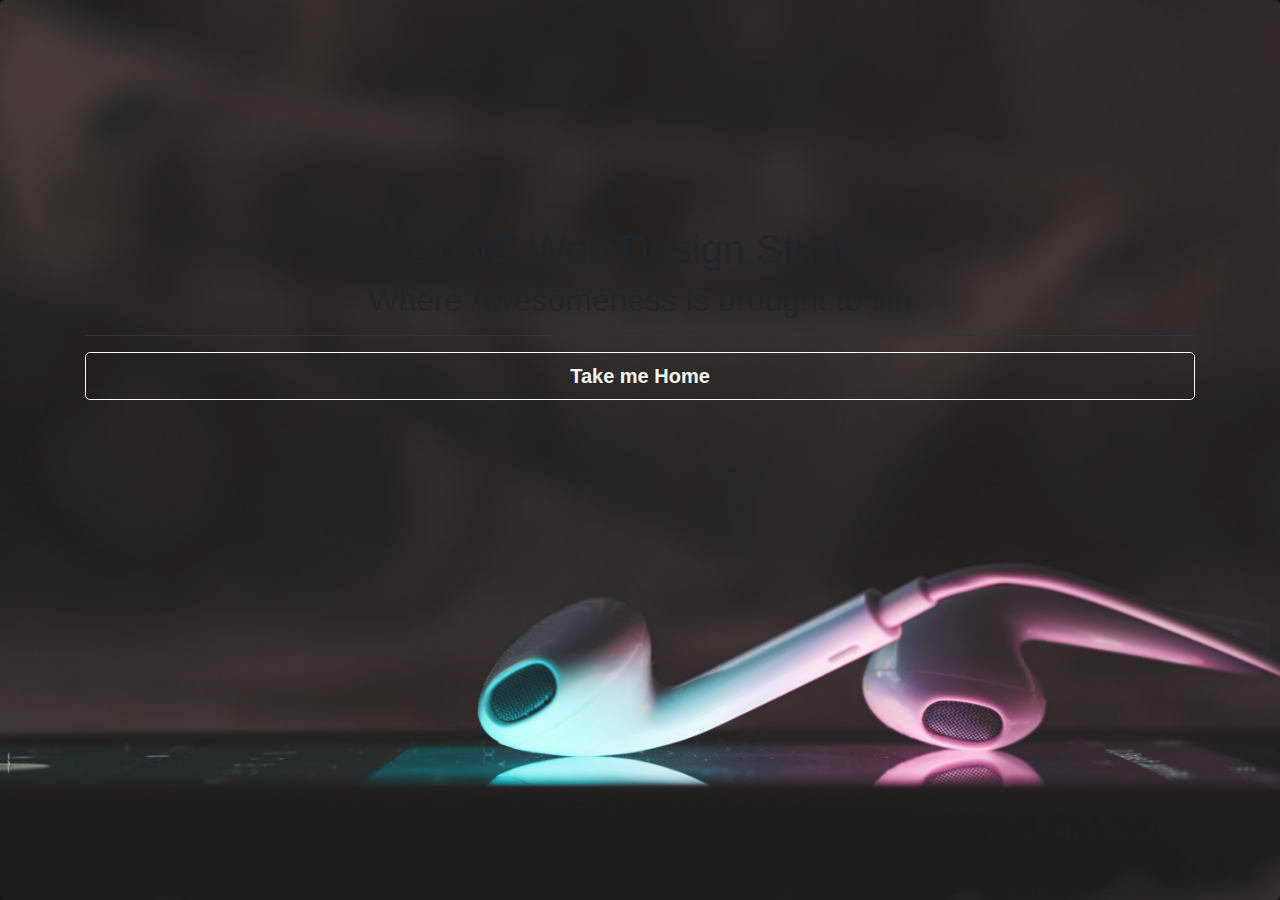
<file: index.html>
<!DOCTYPE html>
<html lang="en">
<head>

	<meta charset="utf-8">
  	<meta name="viewport" content="width=device-width, height=device-height, initial-scale=1.0, maximum-scale=1.0, shrink-to-fit=no">
  	<meta http-equiv="X-UA-Compatible" content="IE-Edge">

  	<title>Kieffer Navarro - Landing Page</title>

  	<!-- fontawesome -->
  	<link rel="stylesheet" href="https://use.fontawesome.com/releases/v5.3.1/css/all.css" integrity="sha384-mzrmE5qonljUremFsqc01SB46JvROS7bZs3IO2EmfFsd15uHvIt+Y8vEf7N7fWAU" crossorigin="anonymous">

  	<!-- animate css-->
  	<link rel="stylesheet" type="text/css" href="assets/css/animate.css">

  	<!-- bootstrap css-->
  	<link rel="stylesheet" type="text/css" href="assets/css/bootstrap.min.css">

  	<!-- link to external css -->
  	<link rel="stylesheet" type="text/css" href="assets/css/style.css">

  	<!-- icon -->
  	<link rel="icon" type="image/gif/png" href="assets/images/icon1.png">

  	<!-- google fonts -->
  	<link href="https://fonts.googleapis.com/css?family=Open+Sans:400,800" rel="stylesheet">
  	<link href="https://fonts.googleapis.com/css?family=Montserrat" rel="stylesheet">
	
</head>
<body>

	<section id="jumbotron-landing">
		<div class="jumbotron">
			<div class="container">
				<h1 class="text-center">B6NC Web Design Studio</h1>
				<h2 class="text-center">Where Awesomeness is brought to life</h2>
				<hr class="bg-dark">
				<div class="link">
					<button id="landing-button" class="btn btn-lg btn-block btn-outline-light">Take me Home</button>
				</div>
			</div> <!-- end container -->
		</div> <!-- end jumbotron -->
	</section> <!-- end landing page -->







	<!-- jquery first then popper the bootstrap js -->
    <script src="assets/js/jquery-3.3.1.min.js"></script>

    <script src="https://cdnjs.cloudflare.com/ajax/libs/popper.js/1.14.3/umd/popper.min.js" integrity="sha384-ZMP7rVo3mIykV+2+9J3UJ46jBk0WLaUAdn689aCwoqbBJiSnjAK/l8WvCWPIPm49" crossorigin="anonymous"></script>

    <!-- external bootstrap js -->
    <script src="assets/js/bootstrap.min.js"></script>
</body>
</html>
</file>
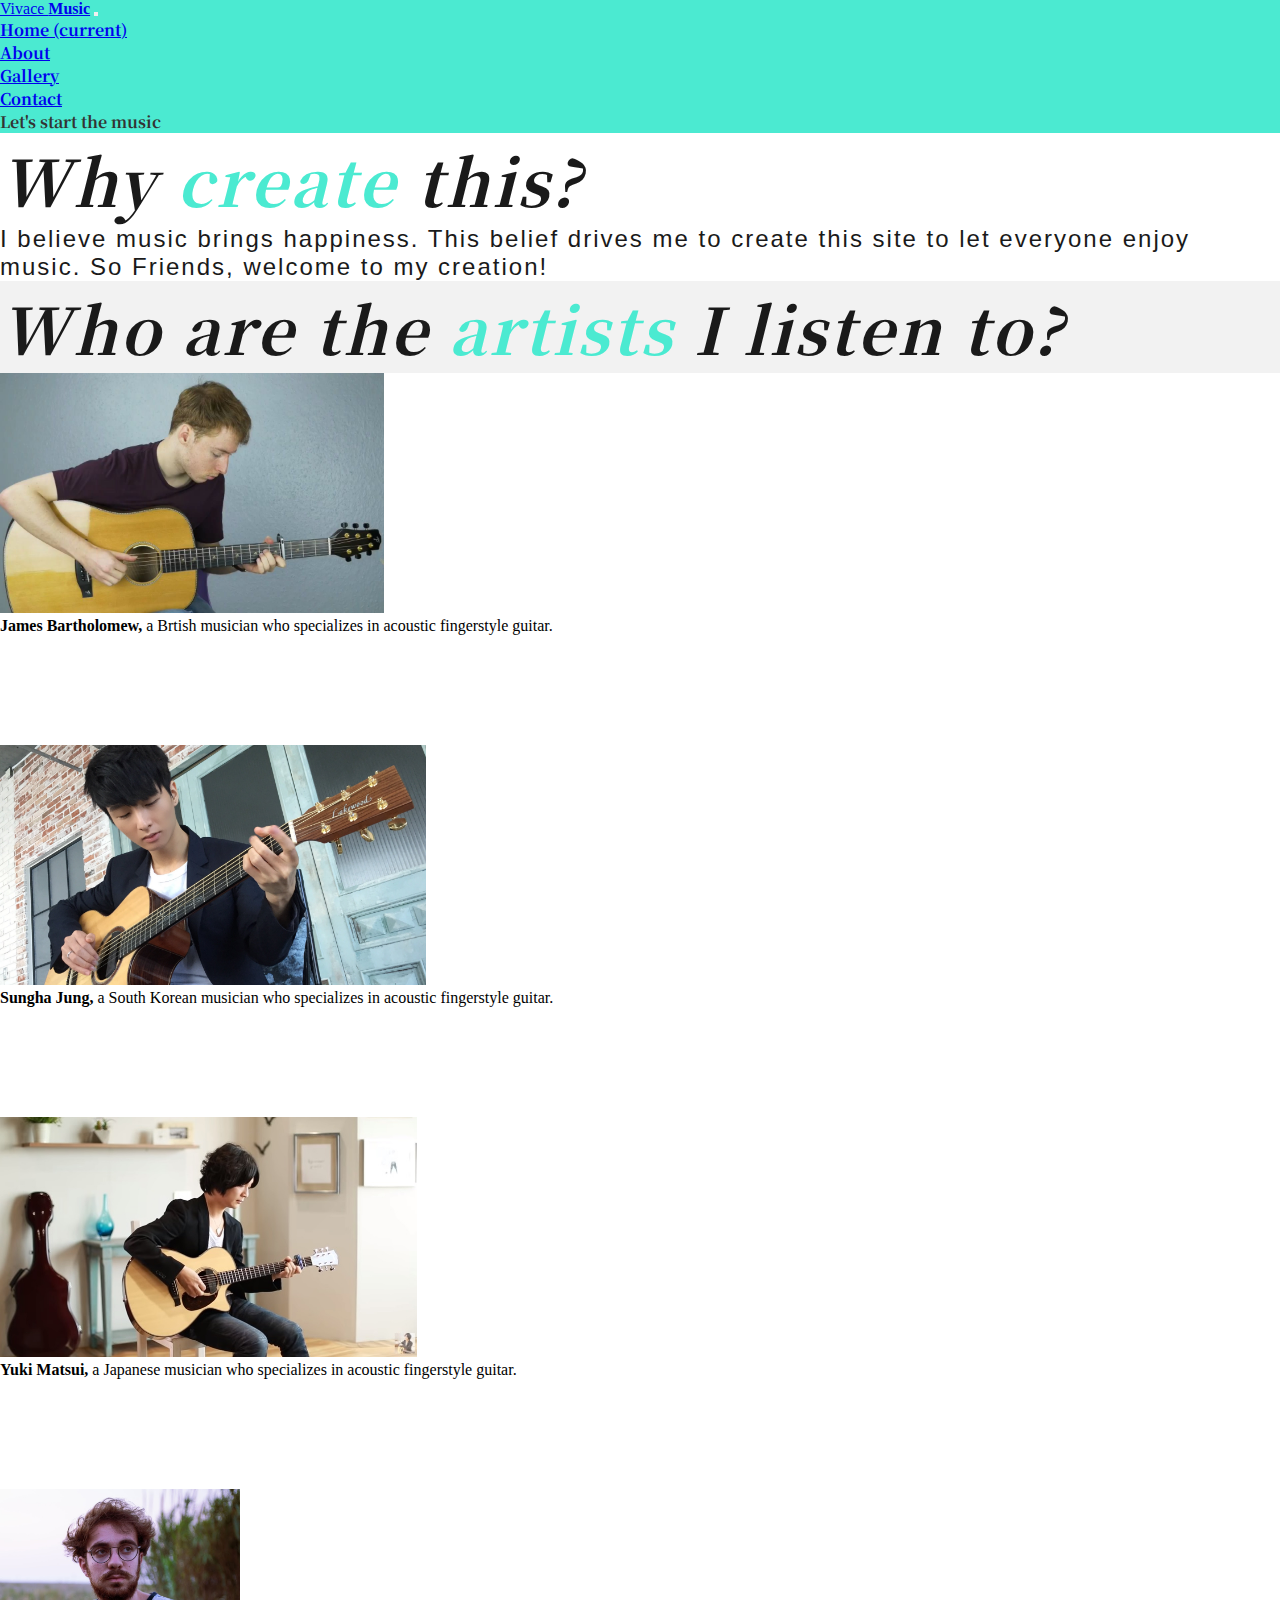
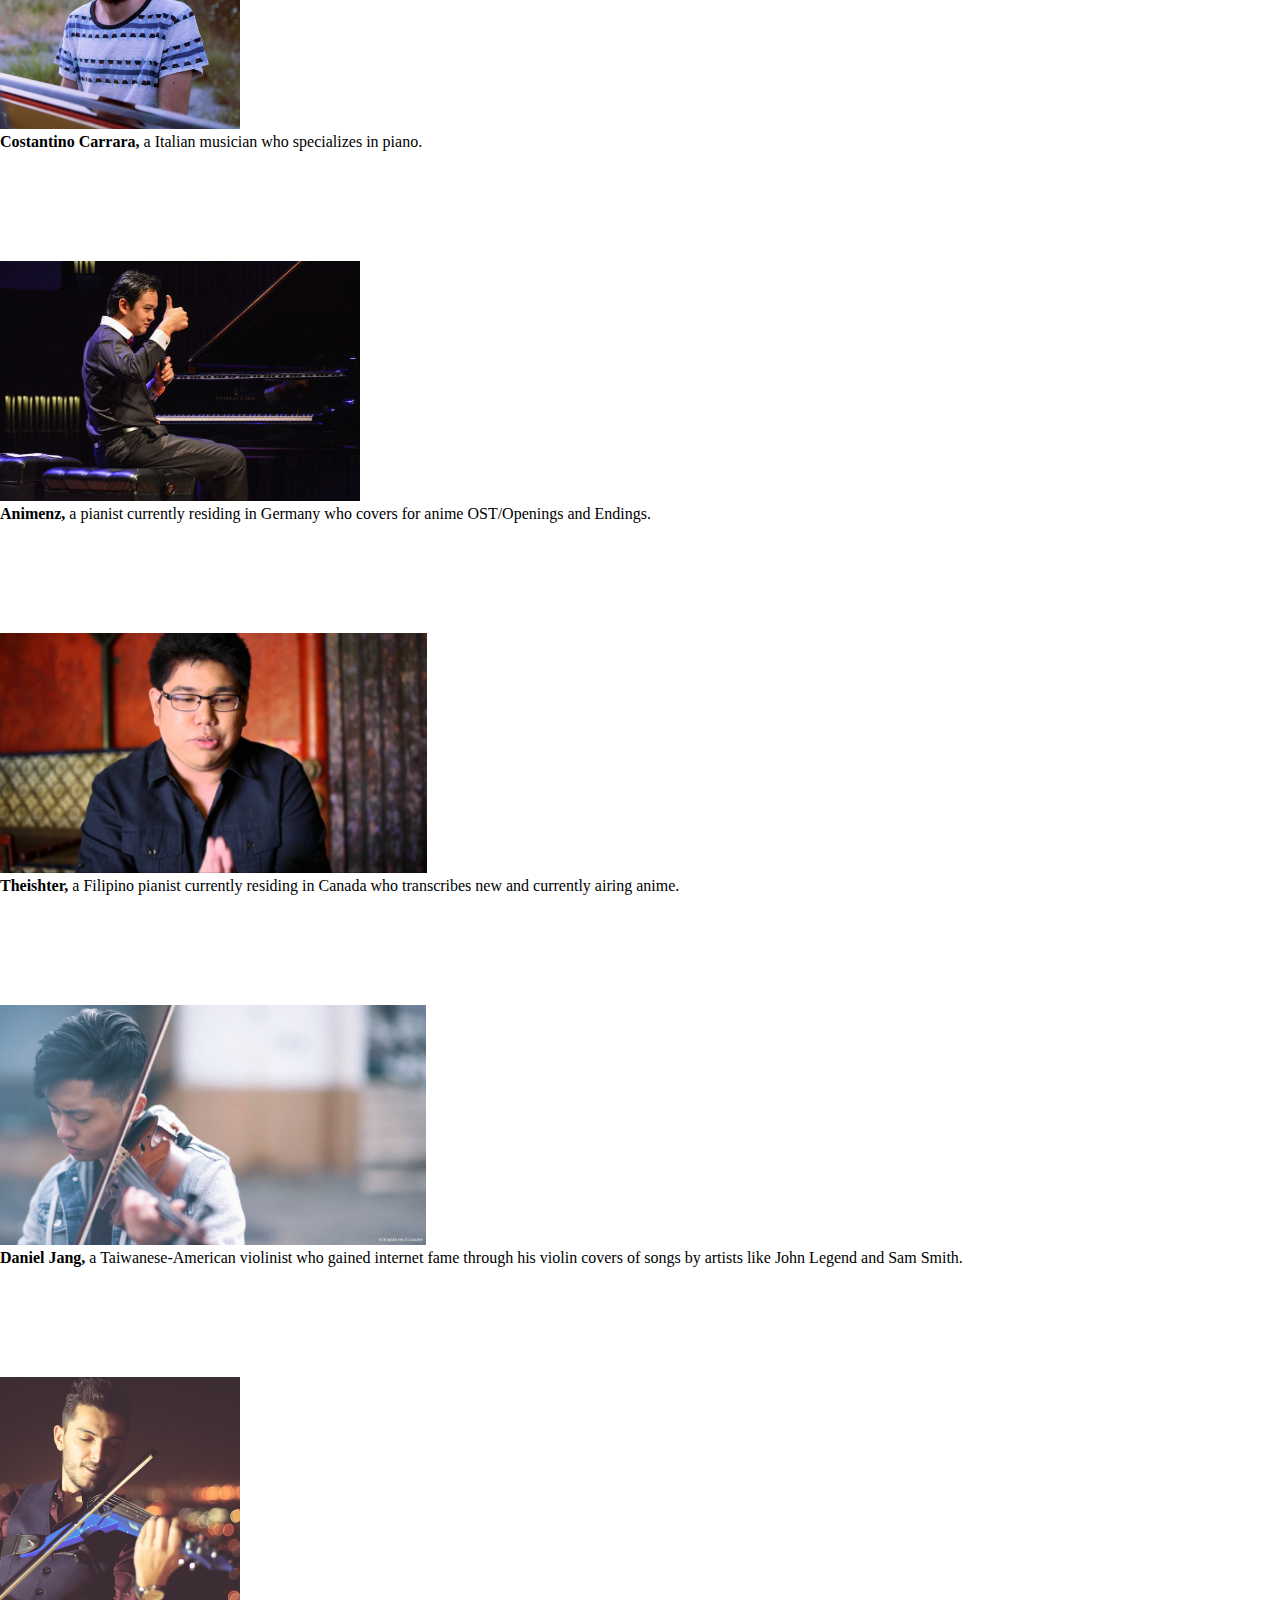
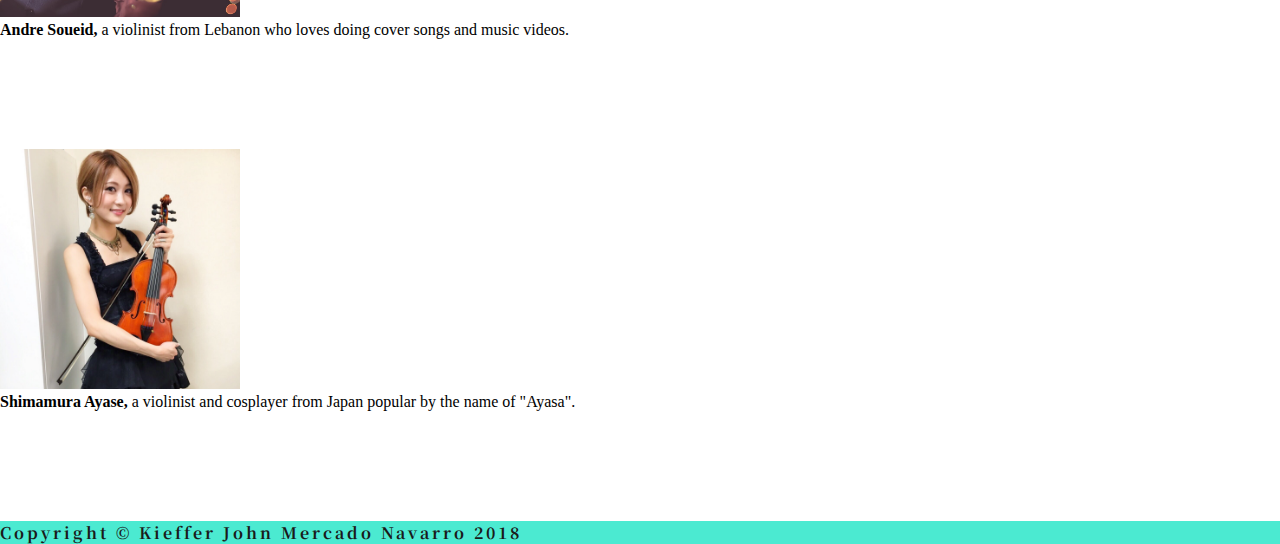
<file: about.html>
<!DOCTYPE html>
<html lang="en">
<head>
    <!-- Required meta tags -->
    <meta charset="utf-8">
    <meta name="viewport" content="width=device-width, height=device-height, initial-scale=1.0, maximum-scale=1.0, shrink-to-fit=no">
  	<meta http-equiv="X-UA-Compatible" content="IE-Edge">

  	<title>About - Vivace</title>

  	<!-- animate css-->
  	<link rel="stylesheet" type="text/css" href="assets/css/animate.css">

    <!-- Bootstrap CSS -->
    <link rel="stylesheet" href="https://stackpath.bootstrapcdn.com/bootstrap/4.1.3/css/bootstrap.min.css" integrity="sha384-MCw98/SFnGE8fJT3GXwEOngsV7Zt27NXFoaoApmYm81iuXoPkFOJwJ8ERdknLPMO" crossorigin="anonymous">

    <link rel="stylesheet" type="text/css" href="assets/css/lightbox.css">
    <link rel="stylesheet" type="text/css" href="assets/css/style.css">

    <!-- Optional JavaScript -->
    <!-- jQuery first, then Popper.js, then Bootstrap JS -->
    <script type="text/javascript" src="assets/js/jquery-3.3.1.min.js"></script>

    <script src="https://cdnjs.cloudflare.com/ajax/libs/popper.js/1.14.3/umd/popper.min.js" integrity="sha384-ZMP7rVo3mIykV+2+9J3UJ46jBk0WLaUAdn689aCwoqbBJiSnjAK/l8WvCWPIPm49" crossorigin="anonymous"></script>

    <script src="https://stackpath.bootstrapcdn.com/bootstrap/4.1.3/js/bootstrap.min.js" integrity="sha384-ChfqqxuZUCnJSK3+MXmPNIyE6ZbWh2IMqE241rYiqJxyMiZ6OW/JmZQ5stwEULTy" crossorigin="anonymous"></script>

    <script type="text/javascript" src="assets/js/lightbox.js"></script>

    <!-- icon -->
  	<link rel="icon" type="image/gif/png" href="assets/images/landing/pause.png">

  	<!-- google fonts -->
    <link href="https://fonts.googleapis.com/css?family=Noto+Serif+KR" rel="stylesheet">

    <!-- fontawesome -->
  	<link rel="stylesheet" href="https://use.fontawesome.com/releases/v5.3.1/css/all.css" integrity="sha384-mzrmE5qonljUremFsqc01SB46JvROS7bZs3IO2EmfFsd15uHvIt+Y8vEf7N7fWAU" crossorigin="anonymous">

</head>
<body class="pt-5">

  	<nav class="navbar navbar-expand-lg navbar-light bgc-nav fixed-top">
	  <a class="navbar-brand" href="home.html">Vivace <strong>Music</strong></a>
	  <button class="navbar-toggler" type="button" data-toggle="collapse" data-target="#navbarText" aria-controls="navbarText" aria-expanded="false" aria-label="Toggle navigation">
	    <span class="navbar-toggler-icon"></span>
	  </button>
	  <div class="collapse navbar-collapse" id="navbarText">
	    <ul class="navbar-nav mr-auto font-ulmenu">
	      <li class="nav-item">
	        <a class="nav-link c-menu" href="home.html">Home <span class="sr-only">(current)</span></a>
	      </li>
	      <li class="nav-item active">
	        <a class="nav-link c-menu" href="about.html">About</a>
	      </li>
	      <li class="nav-item">
	        <a class="nav-link c-menu" href="gallery.html">Gallery</a>
	      </li>
	      <li class="nav-item">
	        <a class="nav-link c-menu" href="contact.html">Contact</a>
	      </li>
	    </ul>
	    <span class="c-text mr-5">
	      Let's start the music
	    </span>
	  </div>
	</nav> <!-- END OF NAVBAR -->

	<div class="container mb-5 mt-5 bgc-cont">
		<div class="row mb-5">
				<div class="col-lg-12 mb-5">
					<h1 class="text-center home-title">Why <span id="str-music">create</span> this?</h1>
				</div>
				<div class="col-lg-12">
					<p class="text-center home-quote2">I believe music brings happiness. This belief drives me to create this site to let everyone enjoy music. So Friends, welcome to my creation!</p>
				</div>
		</div> <!-- end of 1st row title -->
	</div> <!-- end of container -->


	<div class="container">
		<div class="row mb-5">
			<div class="col-lg-12 mb-5 bgc-title">
				<h1 class="text-center home-title">Who are the <span id="str-music">artists</span> I listen to?</h1>
			</div>

			<div class="col-lg-4 col-md-6" id="james">
				<div class="card">
					<a href="assets/images/about/james.jpg" data-lightbox="James" data-title="James Bartholomew">
					  	<img class="card-img-top" src="assets/images/about/james.jpg" alt="James Bartholomew">
					</a>
					<div class="card-body">
				    <p class="card-text"><span class="artist-name">James Bartholomew,</span> a Brtish musician who specializes in acoustic fingerstyle guitar.</p>
					</div>
				</div>
			</div> <!-- end of 1st artist col  -->

			<div class="col-lg-4 col-md-6" id="sungha">
				<div class="card">
					<a href="assets/images/about/sungha.jpg" data-lightbox="Sungha" data-title="Sungha Jung">
						<img class="card-img-top" src="assets/images/about/sungha.jpg" alt="Sungha Jung">
					</a>
					<div class="card-body">
				    <p class="card-text"><span class="artist-name">Sungha Jung,</span> a South Korean musician who specializes in acoustic fingerstyle guitar.</p>
					</div>
				</div>
			</div> <!-- end of 2nd artist col  -->

			<div class="col-lg-4" id="yuki">
				<div class="card">
				  	<a href="assets/images/about/yuki.jpg" data-lightbox="Yuki" data-title="Yuki Matsui">
						<img class="card-img-top" src="assets/images/about/yuki.jpg" alt="Yuki Matsui">
					</a>
					<div class="card-body">
				    <p class="card-text"><span class="artist-name">Yuki Matsui,</span> a Japanese musician who specializes in acoustic fingerstyle guitar.</p>
					</div>
				</div>
			</div> <!-- end of 3rd artist col  -->
		</div> <!-- end of 1st row title -->

		<div class="row mb-5" id="costantino">
			<div class="col-lg-4 col-md-6">
				<div class="card">
				  	<a href="assets/images/about/consta.jpg" data-lightbox="Costantino" data-title="Costantino Carrara">
						<img class="card-img-top" src="assets/images/about/consta.jpg" alt="Costantino Carrara">
					</a>
					<div class="card-body">
				    <p class="card-text"><span class="artist-name">Costantino Carrara,</span> a Italian musician who specializes in piano.</p>
					</div>
				</div>
			</div> <!-- end of 1st artist col 2nd row  -->

			<div class="col-lg-4 col-md-6" id="animenz">
				<div class="card">
				  	<a href="assets/images/about/animenz.jpg" data-lightbox="Animenz" data-title="Animenz">
						<img class="card-img-top" src="assets/images/about/animenz.jpg" alt="Animenz">
					</a>
					<div class="card-body">
				    <p class="card-text"><span class="artist-name">Animenz,</span> a pianist currently residing in Germany who covers for anime OST/Openings and Endings.</p>
					</div>
				</div>
			</div> <!-- end of 2nd artist col 2nd row  -->

			<div class="col-lg-4" id="theishter">
				<div class="card">
				  	<a href="assets/images/about/theishter.jpg" data-lightbox="Theishter" data-title="Theishter">
						<img class="card-img-top" src="assets/images/about/theishter.jpg" alt="Theishter">
					</a>
					<div class="card-body">
				    <p class="card-text"><span class="artist-name">Theishter,</span> a Filipino pianist currently residing in Canada who transcribes new and currently airing anime.</p>
					</div>
				</div>
			</div> <!-- end of 3rd artist col 2nd row  -->
		</div> <!-- end of 2nd row title -->

		<div class="row mb-5" id="daniel">
			<div class="col-lg-4">
				<div class="card">
				  	<a href="assets/images/about/daniel.jpg" data-lightbox="Daniel" data-title="Daniel Jang">
						<img class="card-img-top" src="assets/images/about/daniel.jpg" alt="Daniel Jang">
					</a>
					<div class="card-body">
				    <p class="card-text"><span class="artist-name">Daniel Jang,</span> a Taiwanese-American violinist who gained internet fame through his violin covers of songs by artists like John Legend and Sam Smith.</p>
					</div>
				</div>
			</div> <!-- end of 1st artist col 3rd row  -->

			<div class="col-lg-4 col-md-6" id="andre">
				<div class="card">
				  	<a href="assets/images/about/andre.jpg" data-lightbox="Andre" data-title="Andre Soueid">
						<img class="card-img-top img-contain" src="assets/images/about/andre.jpg" alt="Andre Soueid">
					</a>
					<div class="card-body">
				    <p class="card-text"><span class="artist-name">Andre Soueid,</span> a violinist from Lebanon who loves doing cover songs and music videos.</p>
					</div>
				</div>
			</div> <!-- end of 2nd artist col 3rd row  -->

			<div class="col-lg-4 col-md-6" id="ayasa">
				<div class="card">
				  	<a href="assets/images/about/ayasa.jpg" data-lightbox="Ayasa" data-title="Shimamura Ayase">
						<img class="card-img-top img-contain" src="assets/images/about/ayasa.jpg" alt="Shimamura Ayase">
					</a>
					<div class="card-body">
				    <p class="card-text"><span class="artist-name">Shimamura Ayase,</span> a violinist and cosplayer from Japan popular by the name of "Ayasa".</p>
					</div>
				</div>
			</div> <!-- end of 3rd artist col 3rd row  -->
		</div> <!-- end of 3rd row title -->

	</div> <!-- end of container -->

	


	<div class="container-fluid bg-foot">
		<div class="row">
			<div class="col-lg-12 text-center pt-4">
				<p class="text-center">Copyright &copy; Kieffer John Mercado Navarro 2018</p>
			</div>
		</div>
	</div> <!-- end of footer -->

</body>
</html>
</file>
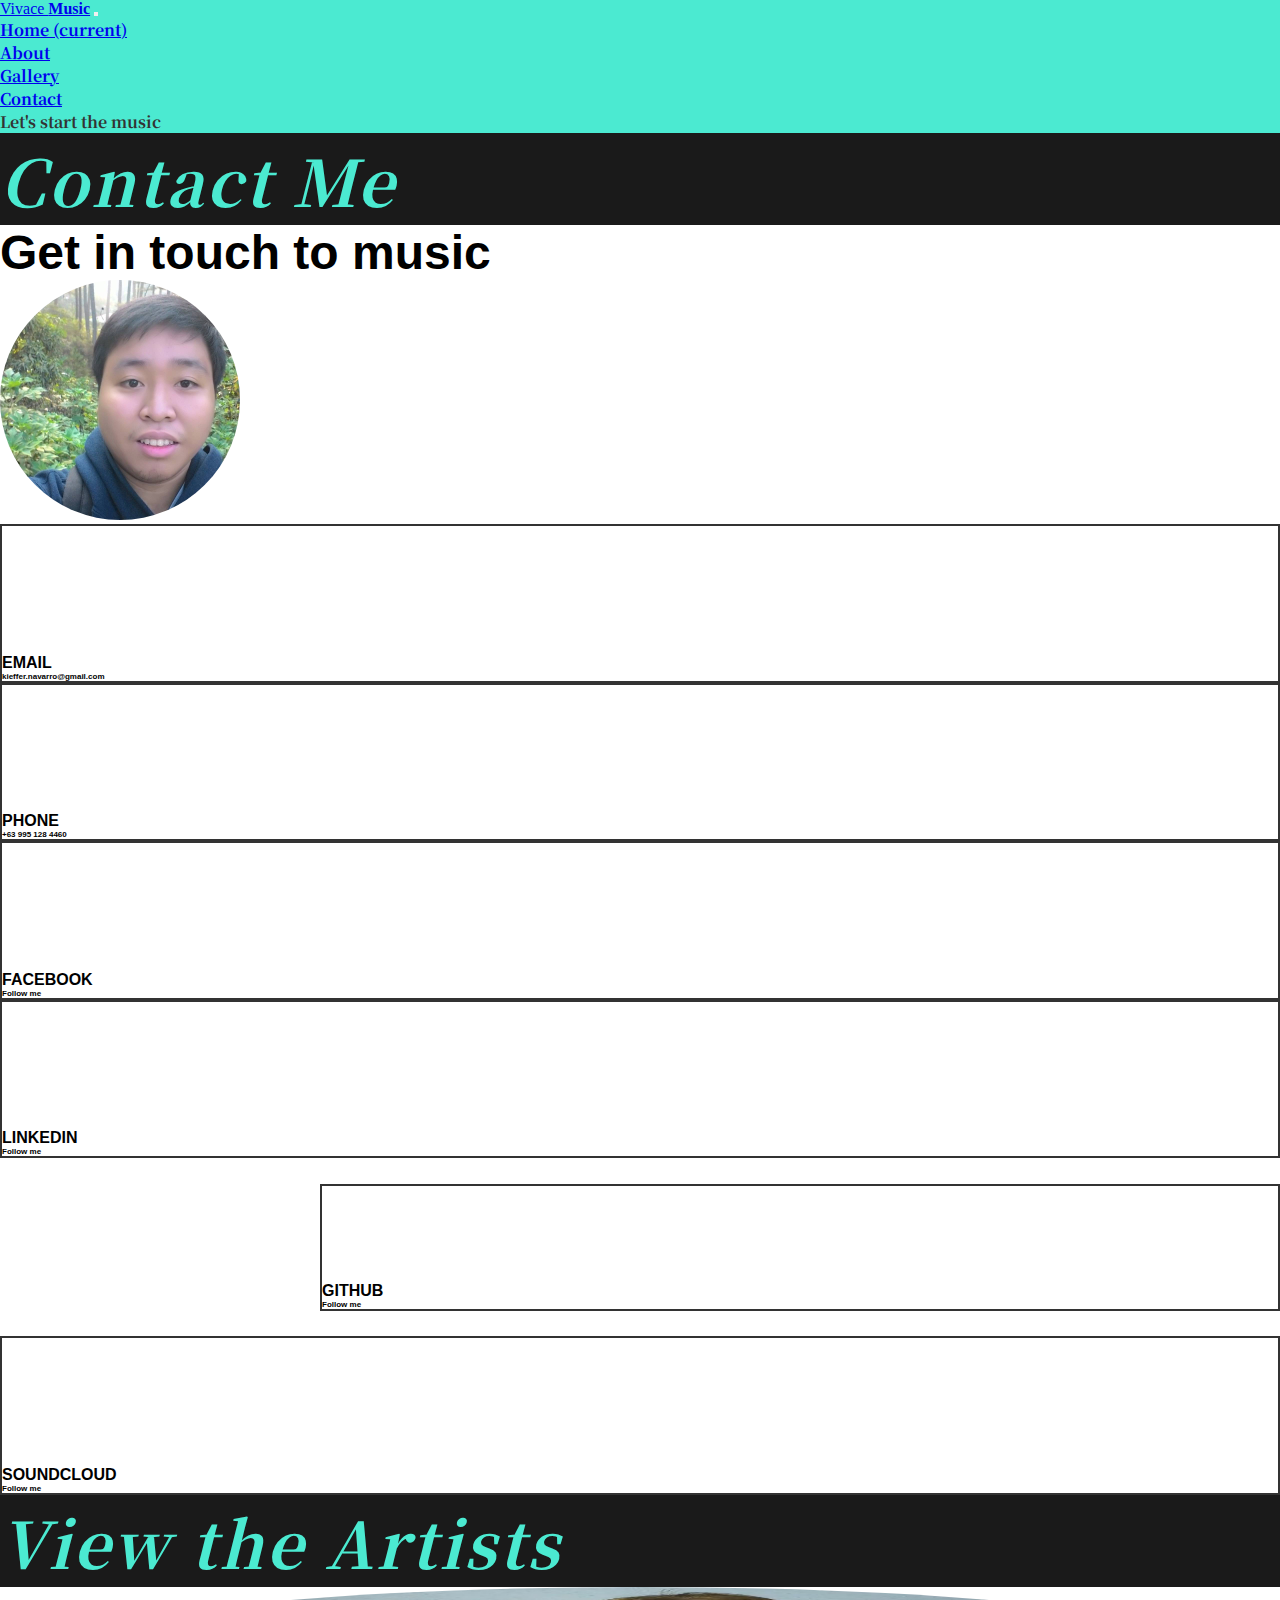
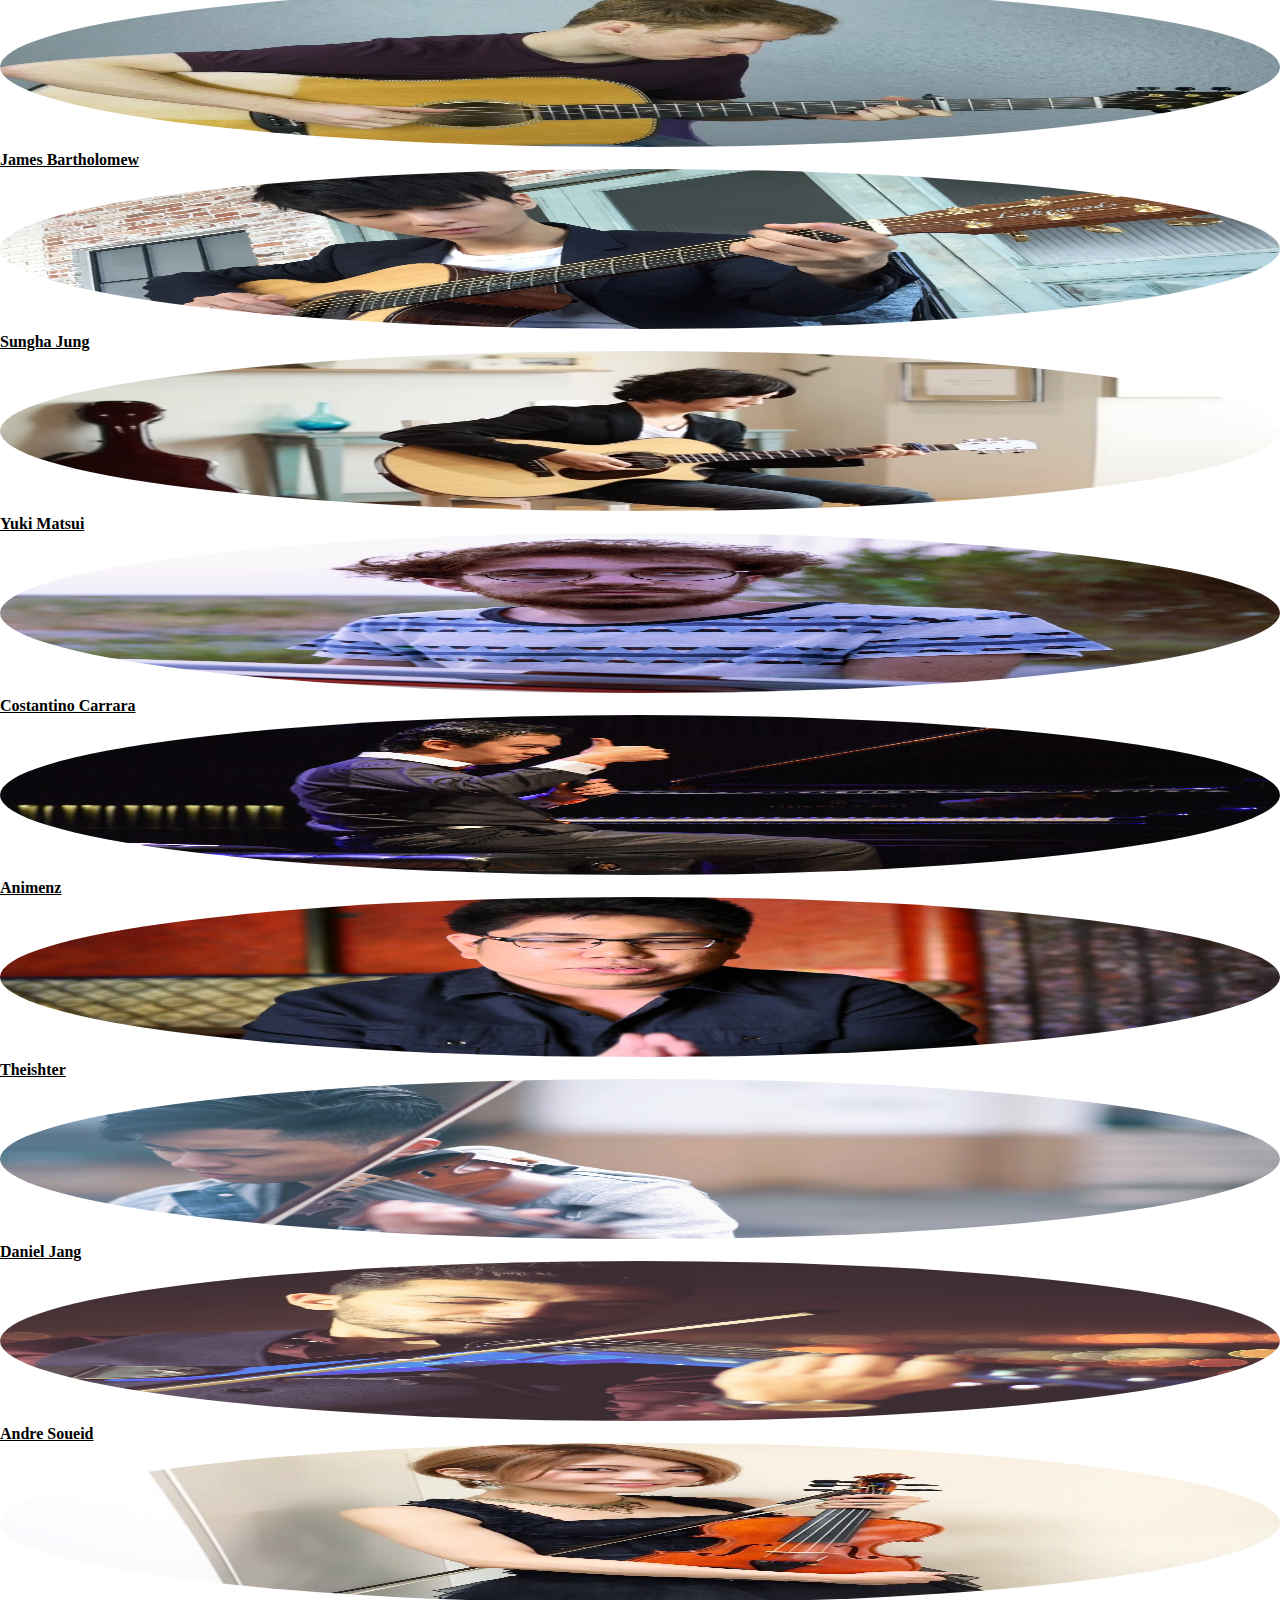
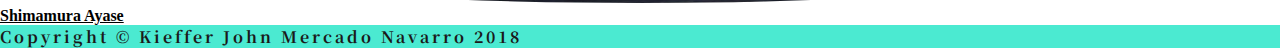
<file: contact.html>
<!DOCTYPE html>
<html lang="en">
<head>
    <!-- Required meta tags -->
    <meta charset="utf-8">
    <meta name="viewport" content="width=device-width, height=device-height, initial-scale=1.0, maximum-scale=1.0, shrink-to-fit=no">
  	<meta http-equiv="X-UA-Compatible" content="IE-Edge">

  	<title>Contact - Vivace</title>

  	<!-- animate css-->
  	<link rel="stylesheet" type="text/css" href="assets/css/animate.css">

    <!-- Bootstrap CSS -->
    <link rel="stylesheet" href="https://stackpath.bootstrapcdn.com/bootstrap/4.1.3/css/bootstrap.min.css" integrity="sha384-MCw98/SFnGE8fJT3GXwEOngsV7Zt27NXFoaoApmYm81iuXoPkFOJwJ8ERdknLPMO" crossorigin="anonymous">

    <link rel="stylesheet" type="text/css" href="assets/css/lightbox.css">
    <link rel="stylesheet" type="text/css" href="assets/css/style.css">

    <!-- Optional JavaScript -->
    <!-- jQuery first, then Popper.js, then Bootstrap JS -->
    <script type="text/javascript" src="assets/js/jquery-3.3.1.min.js"></script>

    <script src="https://cdnjs.cloudflare.com/ajax/libs/popper.js/1.14.3/umd/popper.min.js" integrity="sha384-ZMP7rVo3mIykV+2+9J3UJ46jBk0WLaUAdn689aCwoqbBJiSnjAK/l8WvCWPIPm49" crossorigin="anonymous"></script>

    <script src="https://stackpath.bootstrapcdn.com/bootstrap/4.1.3/js/bootstrap.min.js" integrity="sha384-ChfqqxuZUCnJSK3+MXmPNIyE6ZbWh2IMqE241rYiqJxyMiZ6OW/JmZQ5stwEULTy" crossorigin="anonymous"></script>

    <script type="text/javascript" src="assets/js/lightbox.js"></script>

    <!-- icon -->
  	<link rel="icon" type="image/gif/png" href="assets/images/landing/pause.png">

  	<!-- google fonts -->
    <link href="https://fonts.googleapis.com/css?family=Noto+Serif+KR" rel="stylesheet">

    <!-- fontawesome -->
  	<link rel="stylesheet" href="https://use.fontawesome.com/releases/v5.3.1/css/all.css" integrity="sha384-mzrmE5qonljUremFsqc01SB46JvROS7bZs3IO2EmfFsd15uHvIt+Y8vEf7N7fWAU" crossorigin="anonymous">

</head>
<body class="pt-5">

	<nav class="navbar navbar-expand-lg navbar-light bgc-nav fixed-top">
	  <a class="navbar-brand" href="home.html">Vivace <strong>Music</strong></a>
	  <button class="navbar-toggler" type="button" data-toggle="collapse" data-target="#navbarText" aria-controls="navbarText" aria-expanded="false" aria-label="Toggle navigation">
	    <span class="navbar-toggler-icon"></span>
	  </button>
	  <div class="collapse navbar-collapse" id="navbarText">
	    <ul class="navbar-nav mr-auto font-ulmenu">
	      <li class="nav-item">
	        <a class="nav-link c-menu" href="home.html">Home <span class="sr-only">(current)</span></a>
	      </li>
	      <li class="nav-item">
	        <a class="nav-link c-menu" href="about.html">About</a>
	      </li>
	      <li class="nav-item">
	        <a class="nav-link c-menu" href="gallery.html">Gallery</a>
	      </li>
	      <li class="nav-item active">
	        <a class="nav-link c-menu" href="contact.html">Contact</a>
	      </li>
	    </ul>
	    <span class="c-text mr-5">
	      Let's start the music
	    </span>
	  </div>
	</nav> <!-- END OF NAVBAR -->

	<div class="container-fluid mb-5 mt-5 bgc-cont">
		<div class="row mb-2 c-contact">
				<div class="col-lg-12">
					<h1 class="text-center home-title"><span id="str-music">Contact Me</span></h1>
				</div>
		</div> <!-- end of 1st row  -->
	</div> <!-- end of container -->

	<div class="container mb-5 mt-5 bgc-cont">
		<div class="row">
				<div class="col-lg-6 offset-lg-3 offset-rytme mt-3 text-center tab-me mob-me">
				<h2 class="text-touch">Get in touch to music</h2>
				<input class="img-meee" type="image" src="assets/images/me.jpg" alt="Kieffer Navarro">
				</div>
		</div> <!-- end of 2nd row  -->

		<div class="row mt-5">
				
				<div class="col-lg-3 col-md-4 col-6 measure-cont">
					<div class="cont-round text-center">
						<a href="mailto:kieffer.navarro@gmail.com">
							<i class="fas fa-envelope anc-tomid"></i>
						</a>
						<h3 class="contacttitle text-center">EMAIL</h3>
						<h6 class="bot-ctitle text-center">kieffer.navarro@gmail.com</h6>
					</div>
					
				</div>

				<div class="col-lg-3 col-md-4 col-6 measure-cont">
					<div class="cont-round text-center">
						<i class="fas fa-phone anc-tomid"></i></i>
					<h3 class="contacttitle text-center">PHONE</h3>
					<h6 class="bot-ctitle">+63 995 128 4460</h6>
					</div>
				</div>

				<div class="col-lg-3 col-md-4 col-6 measure-cont mg-tp">
					<div class="cont-round text-center">
						<a href="https://www.facebook.com/kieff.pogi" target="_blank">
							<i class="fab fa-facebook-square anc-tomid"></i>
						</a>
						<h3 class="contacttitle text-center">FACEBOOK</h3>
						<h6 class="bot-ctitle">Follow me</h6>
					</div>
					
				</div>

				<div class="col-lg-3 col-md-4 col-6 measure-cont mg-tp tabvcont-bot2">
					<div class="cont-round text-center">
						<a href="https://www.linkedin.com/in/kieffer-john-navarro-634868168" target="_blank">
							<i class="fab fa-linkedin anc-tomid"></i>
						</a>
						<h3 class="contacttitle text-center">LINKEDIN</h3>
						<h6 class="bot-ctitle">Follow me</h6>
					</div>
					
				</div>

				<div class="col-lg-3 col-md-4 col-6 measure-cont mg-tp tabvcont-bot2 vbot-hubsc1">
					<div class="cont-round text-center">
						<a href="https://github.com/kjmnavarro" target="_blank">
							<i class="fab fa-github anc-tomid"></i>
						</a>
						<h3 class="contacttitle text-center">GITHUB</h3>
						<h6 class="bot-ctitle">Follow me</h6>
					</div>
				</div>

				<div class="col-lg-3 col-md-4 col-6 measure-cont mg-tp tabvcont-bot2 vbot-hubsc2">
					<div class="cont-round text-center">
						<a href="https://soundcloud.com/kipsinok" target="_blank">
							<i class="fab fa-soundcloud anc-tomid"></i>
						</a>
						<h3 class="contacttitle text-center">SOUNDCLOUD</h3>
						<h6 class="bot-ctitle">Follow me</h6>
					</div>
				</div>
		</div> <!-- end of 2nd row  -->
	</div> <!-- end of container -->

	<div class="container-fluid mb-5 mt-5 bgc-cont">
		<div class="row mb-2 c-contact">
				<div class="col-lg-12">
					<h1 class="text-center home-title"><span id="str-music">View the Artists</span></h1>
				</div>
		</div> <!-- end of 1st row  -->
	</div> <!-- end of container -->

	<div class="container-fluid mb-5 mt-5 bgc-cont">
		<div class="row">
			<div class="col-lg-2 text-center mt-3 tab-art mob-art">
			<input class="img-artists" type="image" src="assets/images/about/james.jpg" alt="James Bartholomew">
			<h4><a href="https://www.youtube.com/user/bart99111" target="_blank" class="c-artisttitle">James Bartholomew</a></h4>
			</div>

			<div class="col-lg-2 text-center mt-3 tab-art mob-art">
			<input class="img-artists" type="image" src="assets/images/about/sungha.jpg" alt="Sungha Jung">
			<h4><a href="https://www.youtube.com/user/jwcfree" target="_blank" class="c-artisttitle">Sungha Jung</a></h4>
			</div>

			<div class="col-lg-2 text-center mt-3 tab-art mob-art">
			<input class="img-artists" type="image" src="assets/images/about/yuki.jpg" alt="Yuki Matsui">
			<h4><a href="https://www.youtube.com/user/akogijin" target="_blank" class="c-artisttitle">Yuki Matsui</a></h4>
			</div>

			<div class="col-lg-2 text-center mt-3 tab-art mob-art">
			<input class="img-artists" type="image" src="assets/images/about/consta.jpg" alt="Costantino Carrara">
			<h4><a href="https://www.youtube.com/user/kosta97piano" target="_blank" class="c-artisttitle">Costantino Carrara</a></h4>
			</div>

			<div class="col-lg-2 text-center mt-3 tab-art mob-art">
			<input class="img-artists" type="image" src="assets/images/about/animenz.jpg" alt="Animenz">
			<h4><a href="https://www.youtube.com/user/Animenzzz" target="_blank" class="c-artisttitle">Animenz</a></h4>
			</div>

			<div class="col-lg-2 text-center mt-3 tab-art mob-art">
			<input class="img-artists" type="image" src="assets/images/about/theishter.jpg" alt="Theishter">
			<h4><a href="https://www.youtube.com/user/TehIshter" target="_blank" class="c-artisttitle">Theishter</a></h4>
			</div>

			<div class="col-lg-2 offset-lg-3 text-center mt-3 tab-art mob-art">
			<input class="img-artists" type="image" src="assets/images/about/daniel.jpg" alt="Daniel Jang">
			<h4><a href="https://www.youtube.com/user/metalsides" target="_blank" class="c-artisttitle">Daniel Jang</a></h4>
			</div>

			<div class="col-lg-2 text-center mt-3 tab-art mob-art">
			<input class="img-artists" type="image" src="assets/images/about/andre.jpg" alt="Andre Soueid">
			<h4><a href="https://www.youtube.com/channel/UCs_FCWW3k5FJFl93xSwHKgg" target="_blank" class="c-artisttitle">Andre Soueid</a></h4>
			</div>

			<div class="col-lg-2 text-center mt-3 tab-art mob-art move-ayasa">
			<input class="img-artists" type="image" src="assets/images/about/ayasa.jpg" alt="Shimamura Ayase">
			<h4><a href="https://www.youtube.com/channel/UCY1AOBmPVBOM6mFwjiLK9gA" target="_blank" class="c-artisttitle">Shimamura Ayase</a></h4>
			</div>

				
		</div> <!-- end of 2nd row  -->
	</div> <!-- end of container -->



	<div class="container-fluid bg-foot">
		<div class="row">
			<div class="col-lg-12 text-center pt-4">
				<p class="text-center">Copyright &copy; Kieffer John Mercado Navarro 2018</p>
			</div>
		</div>
	</div> <!-- end of footer -->

</body>
</html>
</file>
<file: assets/css/style.css>
* {
	margin: 0;
	padding: 0;
	box-sizing: border-box;
}

html {
  scroll-behavior: smooth;
}

.jumbotron {
	background-color: transparent;
	background: url(../images/landing/bg-landing.jpg);
	background-repeat: no-repeat;
	background-size: cover;
	background-position: center;
	height: 100vh;
	padding-top: 25vh;
	padding-bottom: 25vh;
	margin-bottom: 0;
}

.lnd-title {
	color: #E9E9E9;
	letter-spacing: 3px;
	font-family: 'Noto Serif KR', sans-serif;
	font-weight: 700;
	font-style: italic;
	font-size: 4em;
}

#jumbotron-landing {
	background-color: #141414;
	margin: 0 auto;
}

#landing-button {
	font-weight: 700;
	font-family: 'Noto Serif KR', sans-serif;
}

#landing-button:hover {
	color: #141414;
	font-weight: 700;
	font-family: 'Noto Serif KR', sans-serif;
}

.lnd-quote {
	font-family: 'Noto Serif KR', sans-serif;
	font-size: 1em;
	color: #DCDCDC;
}

#design-btn {
	color: #e6e6e6;
	font-family: 'Noto Serif KR', sans-serif;
	font-weight: 700;
	font-style: italic;
	position: relative;
	left: 50%;
	transform: translateX(-50%);
}

.link > a {
	text-decoration: none;
}

/*----------------------END OF LANDING PAGE------------------------------*/
.c-text {
	font-family: 'Noto Serif KR', sans-serif;
	font-weight: 700;
	color: #333333;
}

.font-ulmenu {
	font-family: 'Noto Serif KR', sans-serif;
	font-weight: 700;
}

.bgc-nav {
	background: #4bead1;
}

/*-----------END OF NAV BAR------------*/

.jumbotron-home {
	background-color: transparent;
	background: url(../images/landing/bg-landing.jpg);
	background-repeat: no-repeat;
	background-size: cover;
	background-position: center;
	background-attachment: fixed;
	height: 100vh;
	padding-top: 25vh;
	padding-bottom: 25vh;
	margin-bottom: 0;
}

#str-music {
	color: #4bead1;
}

.home-quote {
	font-family: 'Verdana', sans-serif;
	font-size: 1.5em;
	letter-spacing: 2px;
	color: #DCDCDC;
}

.home-title {
	color: #1a1a1a;
	letter-spacing: 3px;
	font-family: 'Noto Serif KR', sans-serif;
	font-weight: 700;
	font-style: italic;
	font-size: 4em;
}

.bgc-title {
	background: #f2f2f2;
}

.home-quote2 {
	font-family: 'Verdana', sans-serif;
	font-size: 1.5em;
	letter-spacing: 2px;
	color: #1a1a1a;
}

.link-card {
	color: #1a1a1a;
}

.link-card:hover {
	text-decoration: none;
	color: #4bead1;
}

.card-img-top {
    height: 15rem;
    object-fit: cover;
}

.l-artists {
	color: #333333;
	font-weight: 700; 
}

.l-artists:hover {
	color: #4bead1;
	text-decoration: none;
}
/*----------------END OF MINI LANDINGPAGE/HOME--------------*/

.artist-name {
	font-weight: 700;
}

.card-body {
	height: 8rem;
}

.img-contain {
	height: 15rem;
    object-fit: contain;
    object-position: center;
}

/*-------------END OF ABOUT-------------*/

.bgi-guitar {
	background: url(../images/home/guitar.jpg);
	background-repeat: no-repeat;
	background-size: cover;
	background-position: center;
}

.bgi-piano {
	background: url(../images/home/piano.jpg);
	background-repeat: no-repeat;
	background-size: cover;
	background-position: center;
}

.bgi-violin {
	background: url(../images/home/violin.jpg);
	background-repeat: no-repeat;
	background-size: cover;
	background-position: center;
}

.artist-hov:hover {
	opacity: 0.4;
}

.gallery-img {
	height: 15rem;
	width: 100%;
	border-radius: 50%;
}

.gallery-title {
	color: #f2f2f2;
	letter-spacing: 3px;
	font-family: 'Noto Serif KR', sans-serif;
	font-weight: 700;
	font-style: italic;
	font-size: 4em;
}

input:focus{
    outline: none;
}

.daniel-imgmove {
	object-position: left;
}

.offset-middd {
	margin-left: 4.1666665%;
	margin-right: 4.1666665%;
	}

.offset-ryt {
	margin-right: 8.333333%;
}

/*---------------END OF GALLERY-------------*/

.img-meee {
	height: 15rem;
	border-radius: 100%;
}

.img-artists {
	height: 10rem;
	width: 100%;
	border-radius: 100%;
}

.offset-rytme {
	margin-right: 25%;
}

.fab, .fas {
	font-size: 5rem;
	color: #1a1a1a;
}

.fa-facebook-square:hover {
	color: #3b5998;
}

.fa-envelope:hover {
	color: #c71610;
}

.fa-linkedin:hover{
	color: #0077B5;
}

.fa-github:hover {
	color: #6cc644;
}

.fa-soundcloud:hover {
	color: #ff7700;
}

.c-contact {
	background: #1a1a1a;
}

.c-artisttitle {
	color: #000000;
}

.c-artisttitle:hover {
	text-decoration: none;
	color: #4bead1;
}

.cont-round {
	height: 100%;
	width: 100%;
	border: 2px solid #333;/
	margin-left: 15%;
}

.anc-tomid {
	margin-top: 20%;
}

.contacttitle {
	font-family: 'Montserrat', sans-serif;
	font-size: 1rem;
	font-weight: 700;
	margin-top: 10%;
}

.bot-ctitle {
	font-family: 'Montserrat', sans-serif;
	font-size: 0.5rem;
}

.cont-round:hover {
	color: #333;
	background: #4bead1;
}

.text-touch {
	font-family: 'Montserrat', sans-serif;
	font-weight: 700;
	font-size: 3rem;
}

.active {
	text-decoration: underline;
}

/*--------------END OF CONTACT-----------*/

.bg-foot {
	background: #4bead1;
	font-weight: 700;
	color: #1a1a1a;
	font-family: 'Noto Serif KR', sans-serif;
	letter-spacing: 3px;
}
/*--------------END OF FOOTER--------------*/

/*----------------ETC------------------*/


/*-----------------------------------RESPONSIVENESSSS-----------------------*/

@media only screen and (min-width: 961px) {
	
	.vbot-hubsc1 {
		margin-left: 25%;
		margin-top: 2%;
	}

	.vbot-hubsc2 {
		margin-top: 2%;
	}

}


/*Tablet*/
@media only screen and (min-width: 401px) and (max-width: 960px) {
	.c-text {
	display: none;
	}
	
	.tab-me {
		margin-left: 10%;
		margin-right: 10%;
	}

	.tab-cont {
		width: 25%;
		margin-right: 0;
		margin-left: 0;
		margin-top: 2rem;
		text-align: center;
	}

	.tab-art {
		width: 33%;
		margin-right: 0;
		margin-left: 0;
		margin-top: 2rem;
		text-align: center;
	}

	.nav-link {
		text-align: center;
	}

	.tabvcont-bot2 {
		margin-top: 5%;
	}

}

/*Mobile*/
@media only screen and (max-width: 401px) {
	.c-text {
	display: none;
	}

	.mob-me {
		margin-left: 2%;
		margin-right: 2%;
	}

	.mob-cont {
		width: 50%;
		margin-right: 0;
		margin-left: 0;
		margin-top: 2rem;
		text-align: center;
	}

	.mob-art {
		width: 50%;
		margin-right: 0;
		margin-left: 0;
		margin-top: 2rem;
		text-align: center;
	}

	.nav-link {
		text-align: center;
	}

	.move-vcp {
		margin-left: 25%;
		margin-top: 5%;
	}

	.mg-tp {
		margin-top: 5%;
	}

	.move-ayasa {
		margin-left: 25%;
	}

}
</file>
